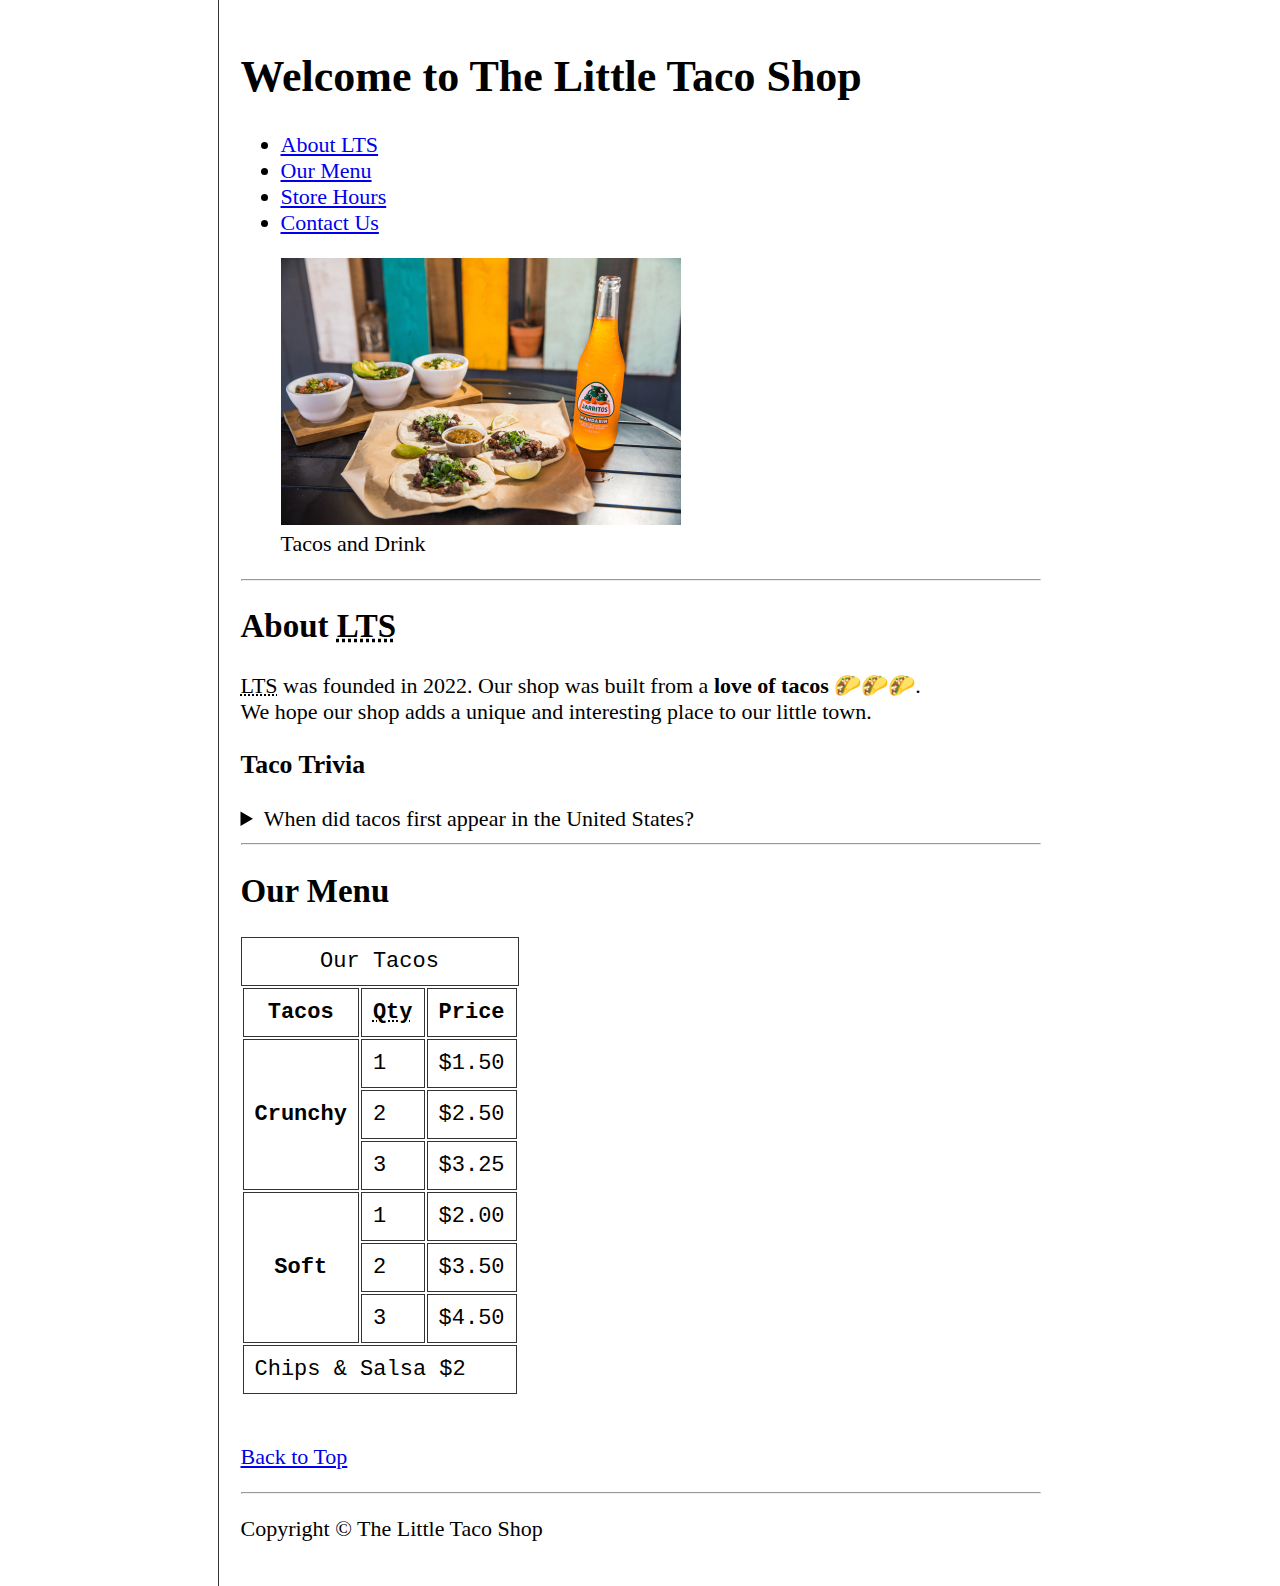
<file: index.html>
<!DOCTYPE html>
<html lang="en">
  <head>
    <meta charset="UTF-8" />
    <meta name="author" content="Abdulrahman" />
    <meta name="description" content="A Litlle Taco Shop Website." />
    <title>The Little Taco Shop</title>
    <link rel="icon" href="./favicon.ico" type="image/vnd.micorsoft.icon" />
    <link rel="stylesheet" href="./css/style.css" />
  </head>
  <body>
    <header>
      <h1>Welcome to The Little Taco Shop</h1>
      <nav>
        <ul>
          <li>
            <a href="#about"
              >About <abbr title="The Litlle Taco Shop">LTS</abbr></a
            >
          </li>
          <li><a href="#menu">Our Menu</a></li>
          <li><a href="./hours.html#hours">Store Hours</a></li>
          <li><a href="contact.html#contactus">Contact Us</a></li>
        </ul>
      </nav>
      <figure>
        <img
          src="./img/tacos_and_drink_400x267.png"
          alt="Tacos and Drink"
          title="A Taco from our Little Taco Shop"
          width="400"
          height="267"
        />
        <figcaption>Tacos and Drink</figcaption>
      </figure>
    </header>
    <hr />
    <main>
      <article id="about">
        <h2>About <abbr title="The Little Taco Shop">LTS</abbr></h2>
        <p>
          <abbr title="The Little Taco Shop">LTS</abbr> was founded in
          <time datetime="2022">2022</time>. Our shop was built from a
          <strong>love of tacos</strong> 🌮🌮🌮. <br />We hope our shop adds a
          unique and interesting place to our little town.
        </p>
        <aside>
          <h3>Taco Trivia</h3>
          <details>
            <summary>When did tacos first appear in the United States?</summary>
            <p>
              Jeffrey M. Pilcher, taco historian and professor of history at the
              University of Minnesota, says the earliest mention of tacos in the
              United States are in a newspaper from
              <time datetime="1905">1905</time>. (Source:
              <cite
                ><a
                  href="https://www.smithsonianmag.com/arts-culture/where-did-the-taco-come-from-81228162/"
                  target="_blank"
                  >Smithsonian Magazine</a
                ></cite
              >)
            </p>
          </details>
        </aside>
      </article>
      <hr />
      <article id="menu"><h2>Our Menu</h2></article>
      <table>
        <caption>
          Our Tacos
        </caption>
        <thead>
          <tr>
            <th>Tacos</th>
            <th scope="col"><abbr title="Quantity">Qty</abbr></th>
            <th scope="col">Price</th>
          </tr>
        </thead>
        <tbody>
          <tr>
            <th scope="row" rowspan="3">Crunchy</th>
            <td>1</td>
            <td>$1.50</td>
          </tr>
          <tr>
            <td>2</td>
            <td>$2.50</td>
          </tr>
          <tr>
            <td>3</td>
            <td>$3.25</td>
          </tr>

          <tr>
            <th scope="row" rowspan="3">Soft</th>
            <td>1</td>
            <td>$2.00</td>
          </tr>
          <tr>
            <td>2</td>
            <td>$3.50</td>
          </tr>
          <tr>
            <td>3</td>
            <td>$4.50</td>
          </tr>
        </tbody>
        <tfoot>
          <td colspan="3">Chips &amp; Salsa $2</td>
        </tfoot>
      </table>
      <br />
      <p><a href="#">Back to Top</a></p>
    </main>
    <hr />
    <footer>
      <p>Copyright &copy; The Little Taco Shop</p>
    </footer>
  </body>
</html>
</file>
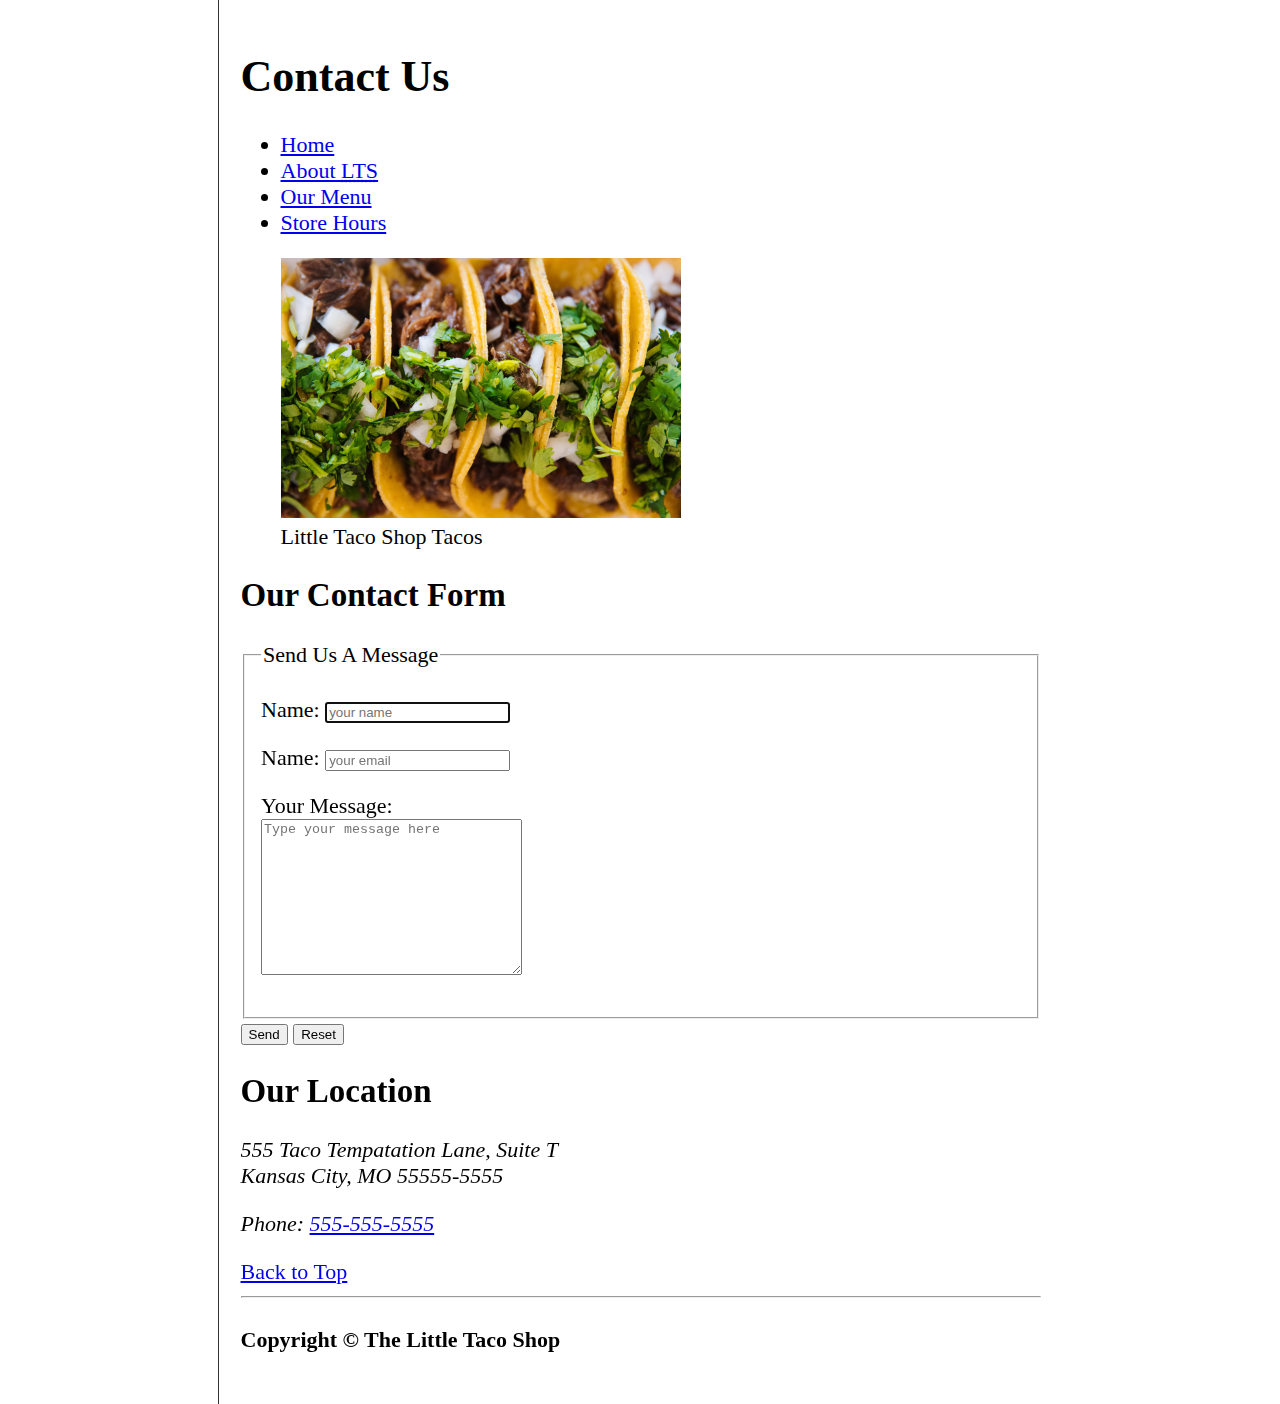
<file: contact.html>
<!DOCTYPE html>
<html lang="en">
  <head>
    <meta charset="UTF-8" />
    <meta name="author" content="Abdulrahman" />
    <meta name="description" content="Store Hours for The Little Taco Shop" />

    <title>Contact Us - LTS</title>

    <link rel="icon" href="./favicon.ico" type="image/vnd.micorsoft.icon" />

    <link rel="stylesheet" href="./css/style.css" />
  </head>

  <body>
    <header>
      <h1>Contact Us</h1>

      <nav>
        <ul>
          <li>
            <a href="./index.html">Home</a>
          </li>

          <li>
            <a href="./index.html#about"
              >About <abbr title="The Little Taco Shop">LTS</abbr></a
            >
          </li>

          <li>
            <a href="./index.html#menu">Our Menu</a>
          </li>

          <li>
            <a href="./hours.html#hours">Store Hours</a>
          </li>
        </ul>
      </nav>

      <figure>
        <img
          src="./img/tacos_close_up_400x260.png"
          alt="Little Taco Shop Tacos"
          title="Tacos ready to eat!"
          width="400"
          height="260"
        />

        <figcaption>Little Taco Shop Tacos</figcaption>
      </figure>
    </header>

    <main>
      <section>
        <h2>Our Contact Form</h2>

        <form action="https://httpbin.org/get" method="get">
          <fieldset>
            <legend>Send Us A Message</legend>

            <p>
              <label for="name">Name:</label>

              <input
                type="text"
                name="name"
                id="name"
                placeholder="your name"
                required
                autofocus
              />
            </p>

            <p>
              <label for="email">Name:</label>

              <input
                type="email"
                name="email"
                id="email"
                placeholder="your email"
                required
              />
            </p>

            <p>
              <label for="message">
                Your Message:

                <br />

                <textarea
                  name="message"
                  id="message"
                  required="required"
                  placeholder="Type your message here"
                  rows="10"
                  cols="30"
                ></textarea>
              </label>
            </p>
          </fieldset>

          <button type="submit">Send</button>

          <button type="reset">Reset</button>
        </form>
      </section>
      <section>
        <h2>Our Location</h2>

        <address>
          555 Taco Tempatation Lane, Suite T

          <br />
          Kansas City, MO 55555-5555

          <br />

          <p>
            Phone:

            <a href="tel:5555555555">555-555-5555</a>
          </p>
        </address>
      </section>

      <a href="#">Back to Top</a>
    </main>

    <hr />
    <footer>
      <h4>Copyright &copy; The Little Taco Shop</h4>
    </footer>
  </body>
</html>
</file>
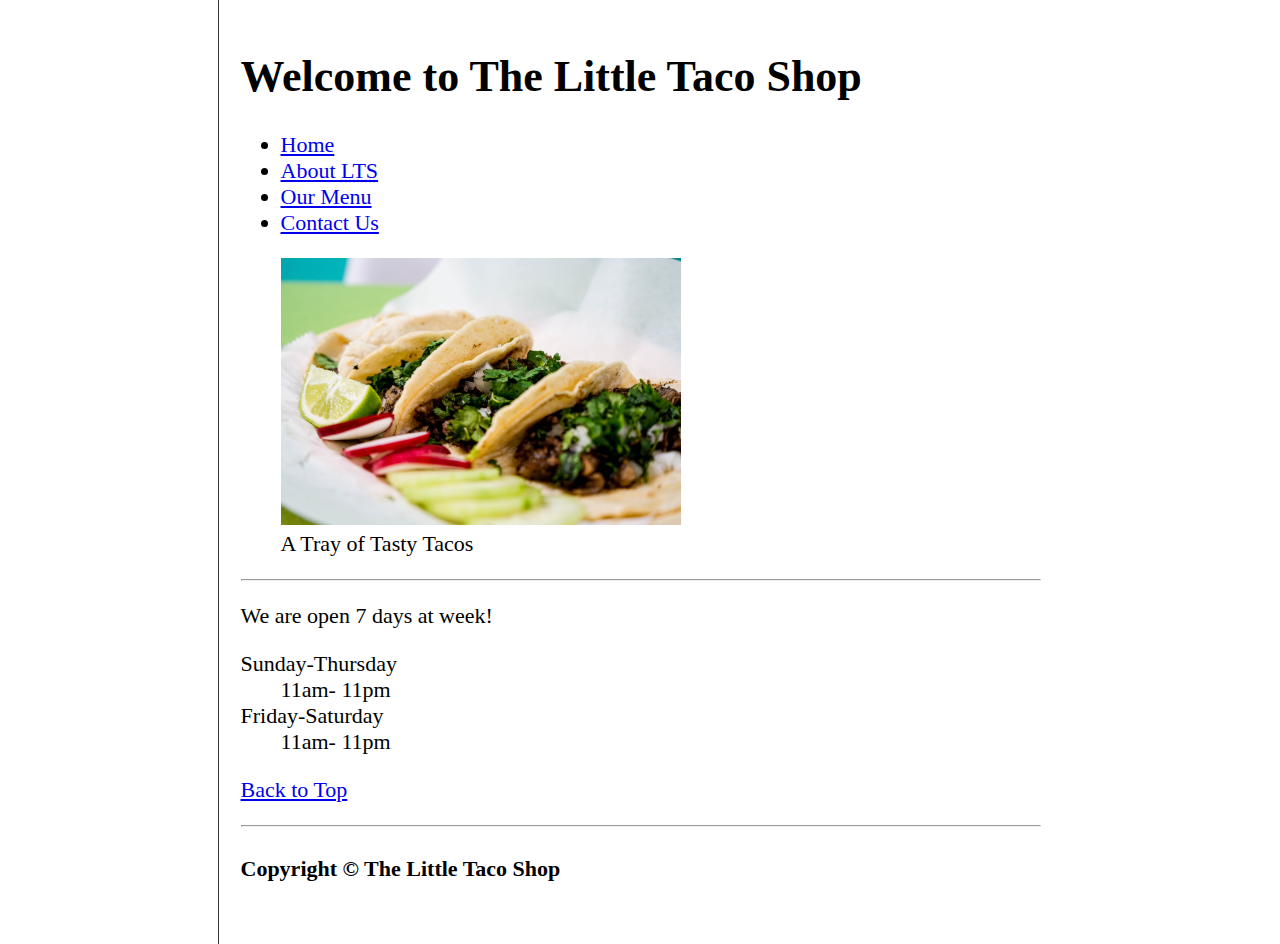
<file: hours.html>
<!DOCTYPE html>
<html lang="en">
  <head>
    <meta charset="UTF-8" />
    <meta name="author" content="Abdulrahman" />
    <meta name="description" content="Store Hours for The Little Taco Shop" />
    <title>LTS Hours</title>

    <link rel="icon" href="./favicon.ico" type="image/vnd.microsoft.icon" />

    <link rel="stylesheet" href="./css/style.css" />
  </head>

  <body>
    <header>
      <h1>Welcome to The Little Taco Shop</h1>

      <nav>
        <ul>
          <li>
            <a href="./index.html">Home</a>
          </li>

          <li>
            <a href="./index.html#about"
              >About <abbr title="The Little Taco Shop">LTS</abbr></a
            >
          </li>

          <li>
            <a href="./index.html#menu">Our Menu</a>
          </li>

          <li>
            <a href="contact.html#contactus">Contact Us</a>
          </li>
        </ul>
      </nav>

      <figure>
        <img
          src="./img/tacos_tray_400x267.png"
          alt="A Tray of Tasty Tacos"
          title="We love trays of tacos!"
          width="400"
          height="267"
        />

        <figcaption>A Tray of Tasty Tacos</figcaption>
      </figure>
    </header>

    <hr />

    <main>
      <p>We are open 7 days at week!</p>
      <dl>
        <dt>Sunday-Thursday</dt>
        <dd>11am- 11pm</dd>
        <dt>Friday-Saturday</dt>
        <dd>11am- 11pm</dd>
      </dl>
      <p>
        <a href="#">Back to Top</a>
      </p>
    </main>
    <hr />
    <footer>
      <h4>Copyright &copy; The Little Taco Shop</h4>
    </footer>
  </body>
</html>
</file>
<file: css/style.css>
html {
    font-size: 22px;
}

body {
    min-height: 100vh;
    max-width: 800px;
    margin: 0 auto;
    padding: 1rem;
    border-left: 1px solid #333;
    /* border-right: 1px solid #333; */
}

th, td, caption {
    border: 1px solid #333;
    font-family: 'Courier New', Courier, monospace;
    border-collapse: separate;
    padding: 0.5rem;
}
</file>
